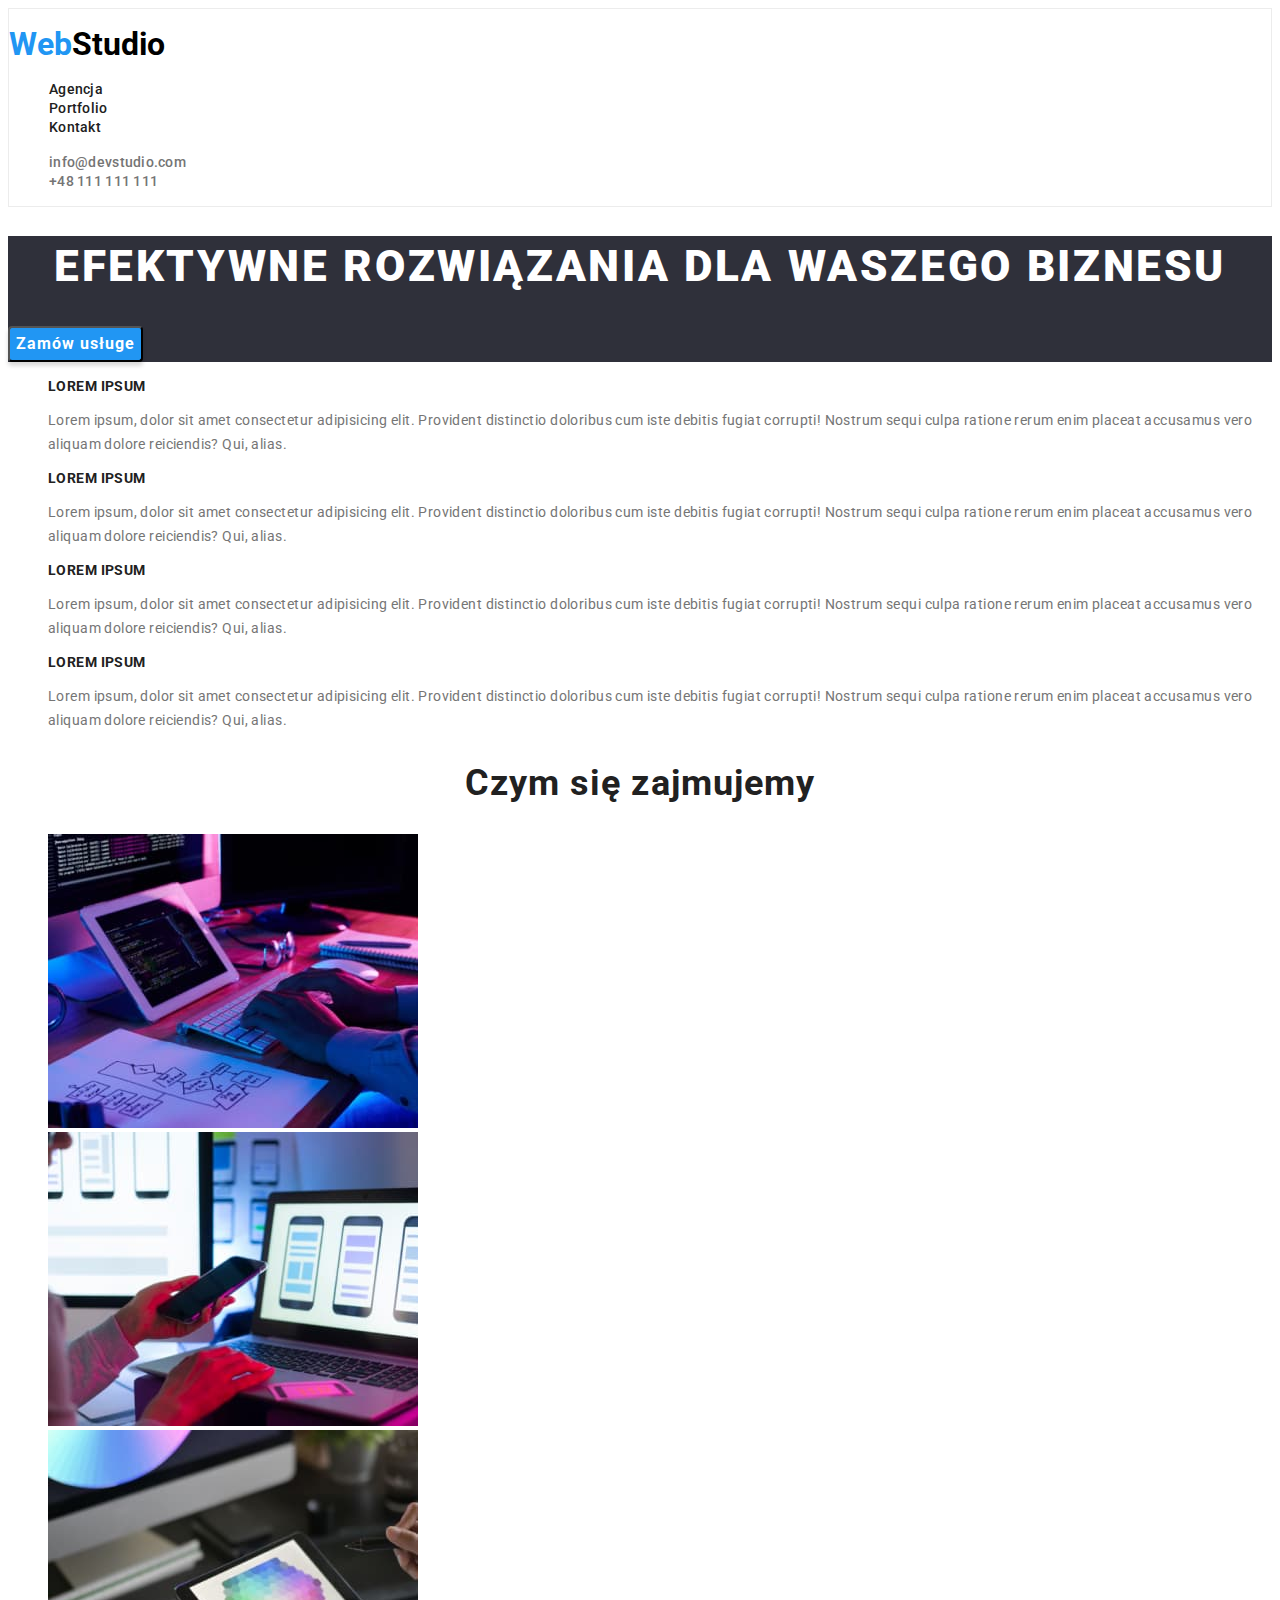
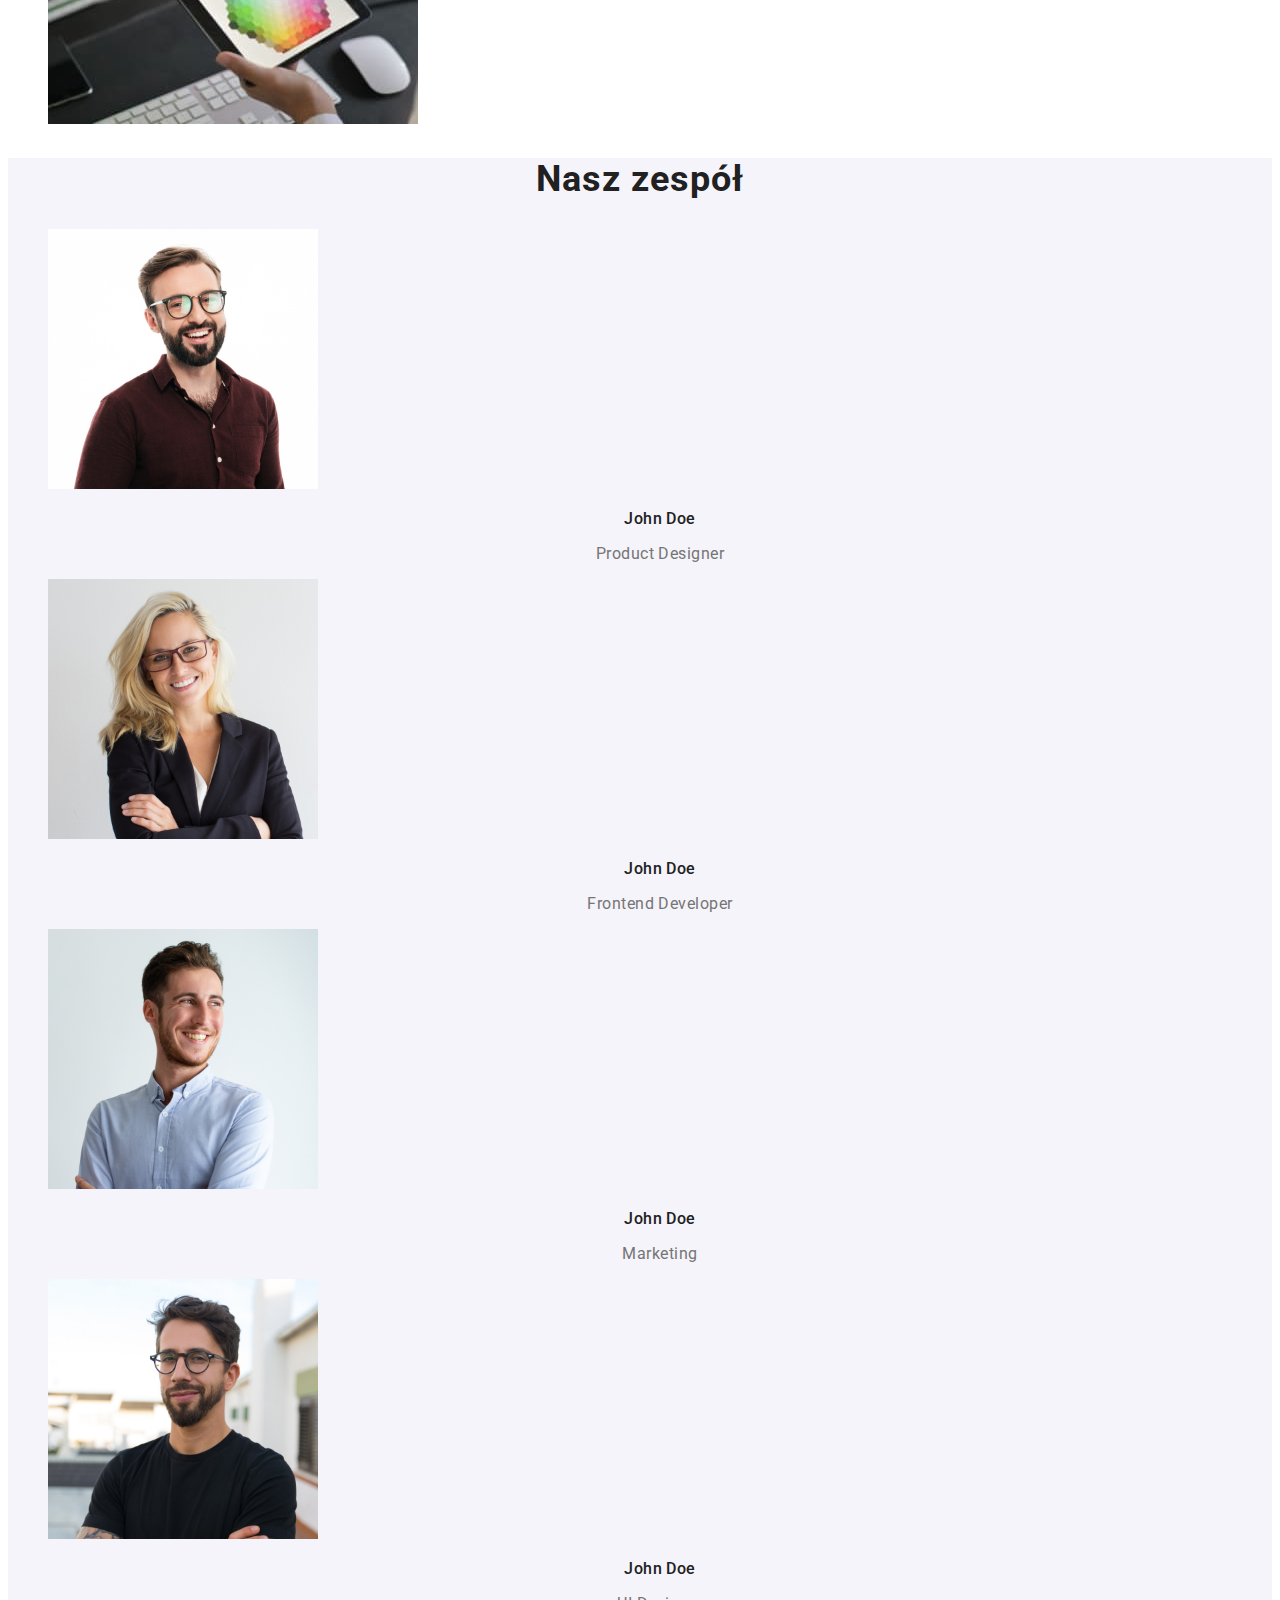
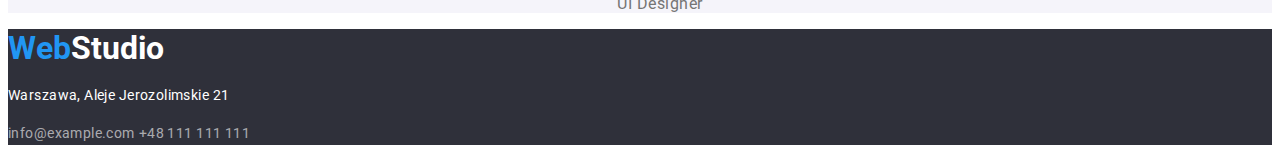
<file: index.html>
<!DOCTYPE html>
<html lang="pl">
  <head>
    <meta charset="UTF-8" />
    <meta http-equiv="X-UA-Compatible" content="IE=edge" />
    <meta name="viewport" content="width=device-width, initial-scale=1.0" />
    <title>hm2 main page</title>
    <link rel="stylesheet" href="Css/index.css" />
    <link rel="preconnect" href="https://fonts.googleapis.com">
    <link rel="preconnect" href="https://fonts.gstatic.com" crossorigin>
    <link href="https://fonts.googleapis.com/css2?family=Raleway:wght@700&family=Roboto:wght@400;500;700;900&display=swap" rel="stylesheet">
  </head>
  <body>
    <!---top line bg-->
    <header>
      <a href="index.html" style="text-decoration:none"><p><b><span style="font-size:xx-large; color: #2196F3;"> Web</span><span style="font-size:xx-large; color:black">Studio</span></b></p></a>
      <nav>
        <ul>  
          <li>
            <a class="nav-agencja" href="index.html" style="text-decoration: none">Agencja</a>
          </li>
          <li>
            <a class="nav-portfolio" href="portfolio.html" style="text-decoration: none">Portfolio</a>
          </li>
          <li><a class="nav-kontakt" href="Kontakt" style="text-decoration: none">Kontakt</a></li>
        </ul>
      </nav>
      <ul>
        <li>
          <a class="mailto-main" href="mailto:info@devstudio.com" style="text-decoration: none">info@devstudio.com</a>
        </li>
        <li>
          <a class="tel-main" href="tel:+48111111111" style="text-decoration: none">+48 111 111 111</a>
        </li>
      </ul>
    </header>
    <main>
      <section class="efect">
        <h1 class="h1">EFEKTYWNE ROZWIĄZANIA DLA WASZEGO BIZNESU</h1>
        <button type="button" class="service">Zamów usługe</button>
      </section>
      <!---Opis usług-->
      <section>
        <div>
        <ul>
          <li>
            <p class="post-first-main">Lorem ipsum</p>
            <p class="post-first">
              Lorem ipsum, dolor sit amet consectetur adipisicing elit.
              Provident distinctio doloribus cum iste debitis fugiat corrupti!
              Nostrum sequi culpa ratione rerum enim placeat accusamus vero
              aliquam dolore reiciendis? Qui, alias.
            </p>
          </li>
          <li>
            <p class="post-two-main">Lorem ipsum</p>
            <p class="post-two">
              Lorem ipsum, dolor sit amet consectetur adipisicing elit.
              Provident distinctio doloribus cum iste debitis fugiat corrupti!
              Nostrum sequi culpa ratione rerum enim placeat accusamus vero
              aliquam dolore reiciendis? Qui, alias.
            </p>
          </li>
          <li>
            <p class="post-three-main">Lorem ipsum</p>
            <p class="post-three">
              Lorem ipsum, dolor sit amet consectetur adipisicing elit.
              Provident distinctio doloribus cum iste debitis fugiat corrupti!
              Nostrum sequi culpa ratione rerum enim placeat accusamus vero
              aliquam dolore reiciendis? Qui, alias.
            </p>
          </li>
          <li>
              <p class="post-for-main">Lorem ipsum</p>
            <p class="post-for">
              Lorem ipsum, dolor sit amet consectetur adipisicing elit.
              Provident distinctio doloribus cum iste debitis fugiat corrupti!
              Nostrum sequi culpa ratione rerum enim placeat accusamus vero
              aliquam dolore reiciendis? Qui, alias.
            </p>
          </li>
        </ul>
        </div>
      </section>
      <!---Czym się zajmujemy-->
      <section class="what-we-do-main">
        <h2 class="what-we-do">Czym się zajmujemy</h2>
        <ul>
          <li>
            <img class="programming-img"
              src="Images/Czym-sie-zajmujemy/Programowanie.jpg"
              alt="Programowanie"
              width="370"
              height="294">
          </li>
          <li>
            <img class="comunity-img"
              src="Images/Czym-sie-zajmujemy/Komunikacja.jpg"
              alt="Komunikacja"
              width="370"
              height="294">
          </li>
          <li>
            <img class="color-img"
              src="Images/Czym-sie-zajmujemy/Kolor.jpg"
              alt="Kolor"
              width="370"
              height="294">
          </li>
        </ul>
      </section>
      <!---Nasz Zespół-->
      <section class="background-team">
        <h2 class="team">Nasz zespół</h2>
        <ul>
          <li>
            <img class="JohnDoe-first"
              src="Images/Nasz-zespol/JohnDoe.jpg"
              alt="JohnDoe"
              width="270"
              height="260">
            <p class="JohnDoe-first-main">John Doe</p>
            <p class="Product-Designer">Product Designer</p>
          </li>
          <li>
            <img class="JohnDoe-two"
              src="Images/Nasz-zespol/JohnDoe2.jpg"
              alt="JohnDoe2"
              width="270"
              height="260">
            <p class="JohnDoe-two-main">John Doe</p>
            <p class="Frontend-Developer">Frontend Developer</p>
          </li>
          <li>
            <img class="JohnDoe-three"
              src="Images/Nasz-zespol/JohnDoe3.jpg"
              alt="JohnDoe3"
              width="270"
              height="260">
            <p class="JohnDoe-three-main">John Doe</p>
            <p class="Marketing">Marketing</p>
          </li>
          <li>
            <img class="JohnDoe-for"
              src="Images/Nasz-zespol/JohnDoe4.jpg"
              alt="JohnDoe4"
              width="270"
              height="260">
            <p class="JohnDoe-for-main">John Doe</p>
            <p class="UI-Designer">UI Designer</p>
          </li>
        </ul>
      </section>
    </main>
    <!---Kontakt -->
    <footer>
      <a href="index.html" style="text-decoration:none"><p><b><span style="font-size:xx-large; color: #2196F3;"> Web</span><span  style="font-size:xx-large; color:rgb(255, 255, 255)">Studio</span></b></p></a>
      <address>
        <p class="address-footer">Warszawa, Aleje Jerozolimskie 21</p>
        <a class="mailto-footer" href="mailto:info@example.com" style="text-decoration: none">info@example.com</a>
        <a class="tel-footer" href="tel:+48111111111" style="text-decoration: none">+48 111 111 111</a>
      </address>
    </footer>
  </body>
</html>
</file>
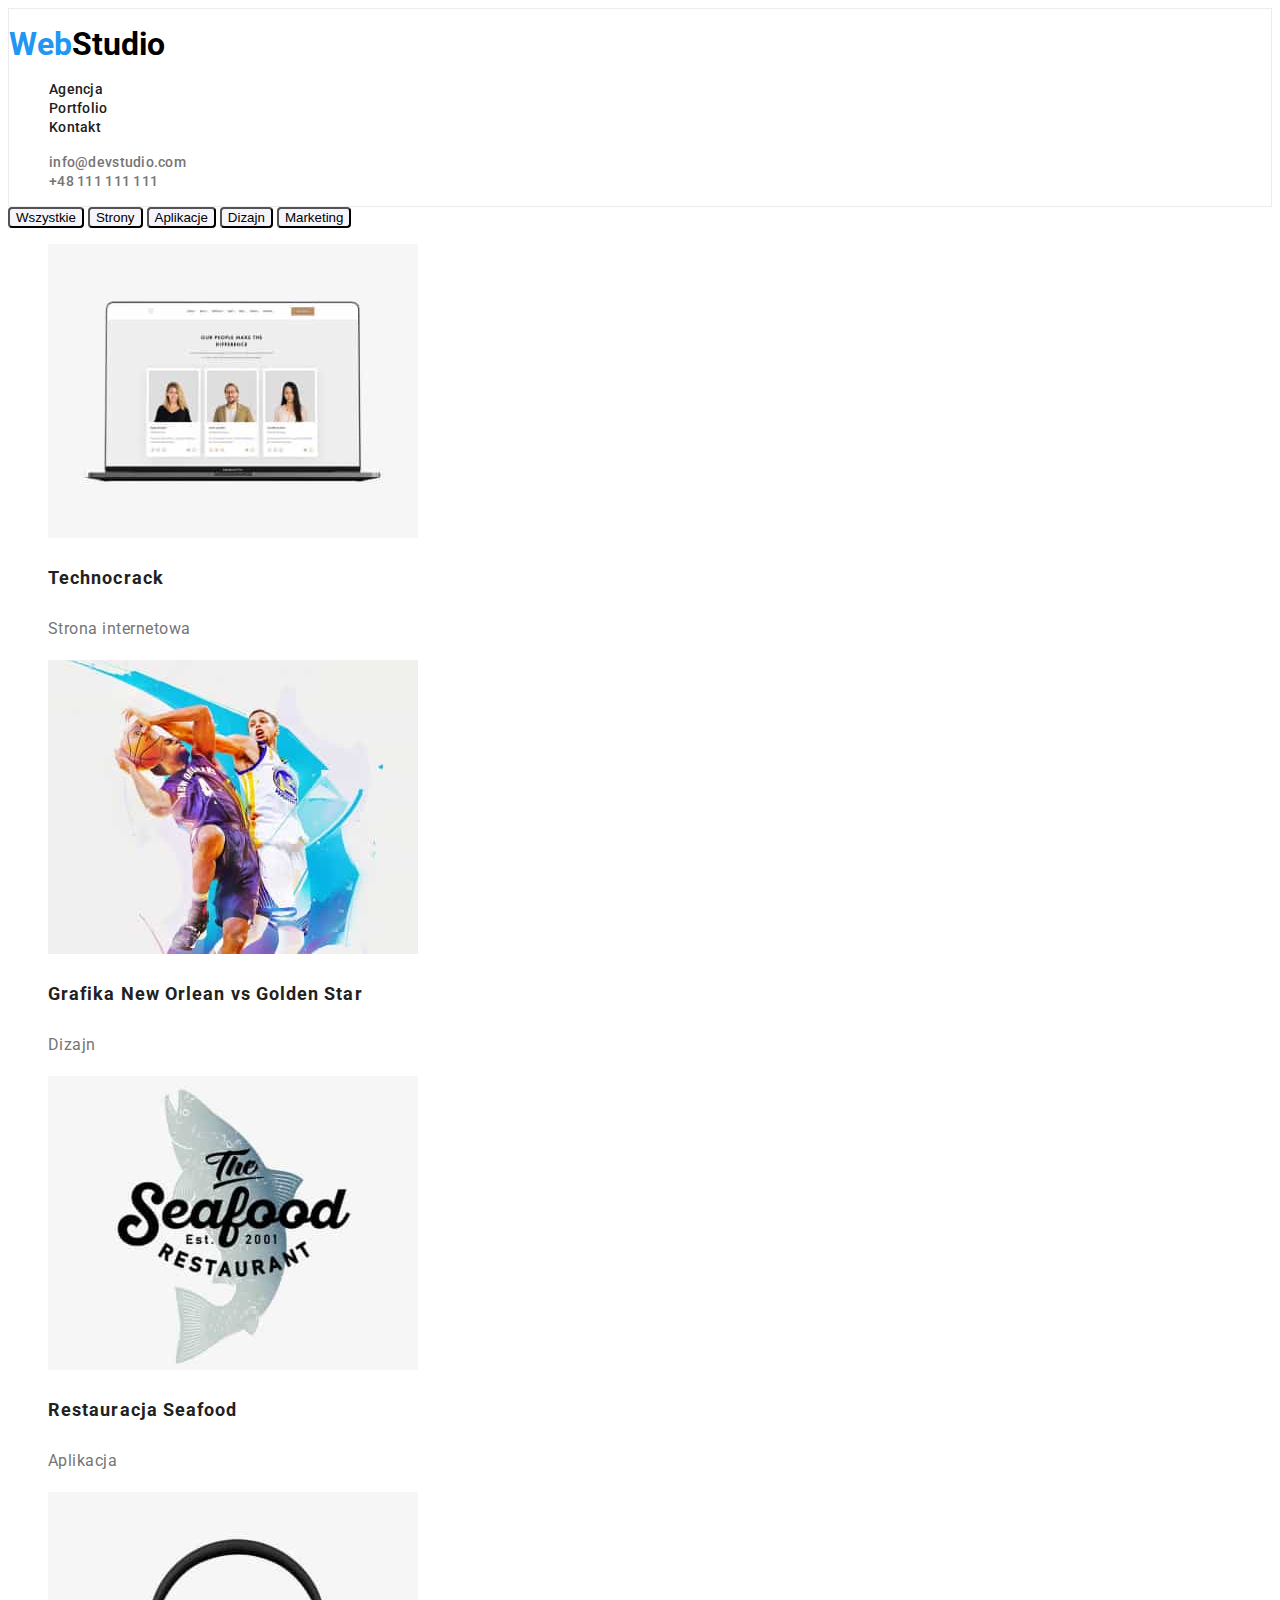
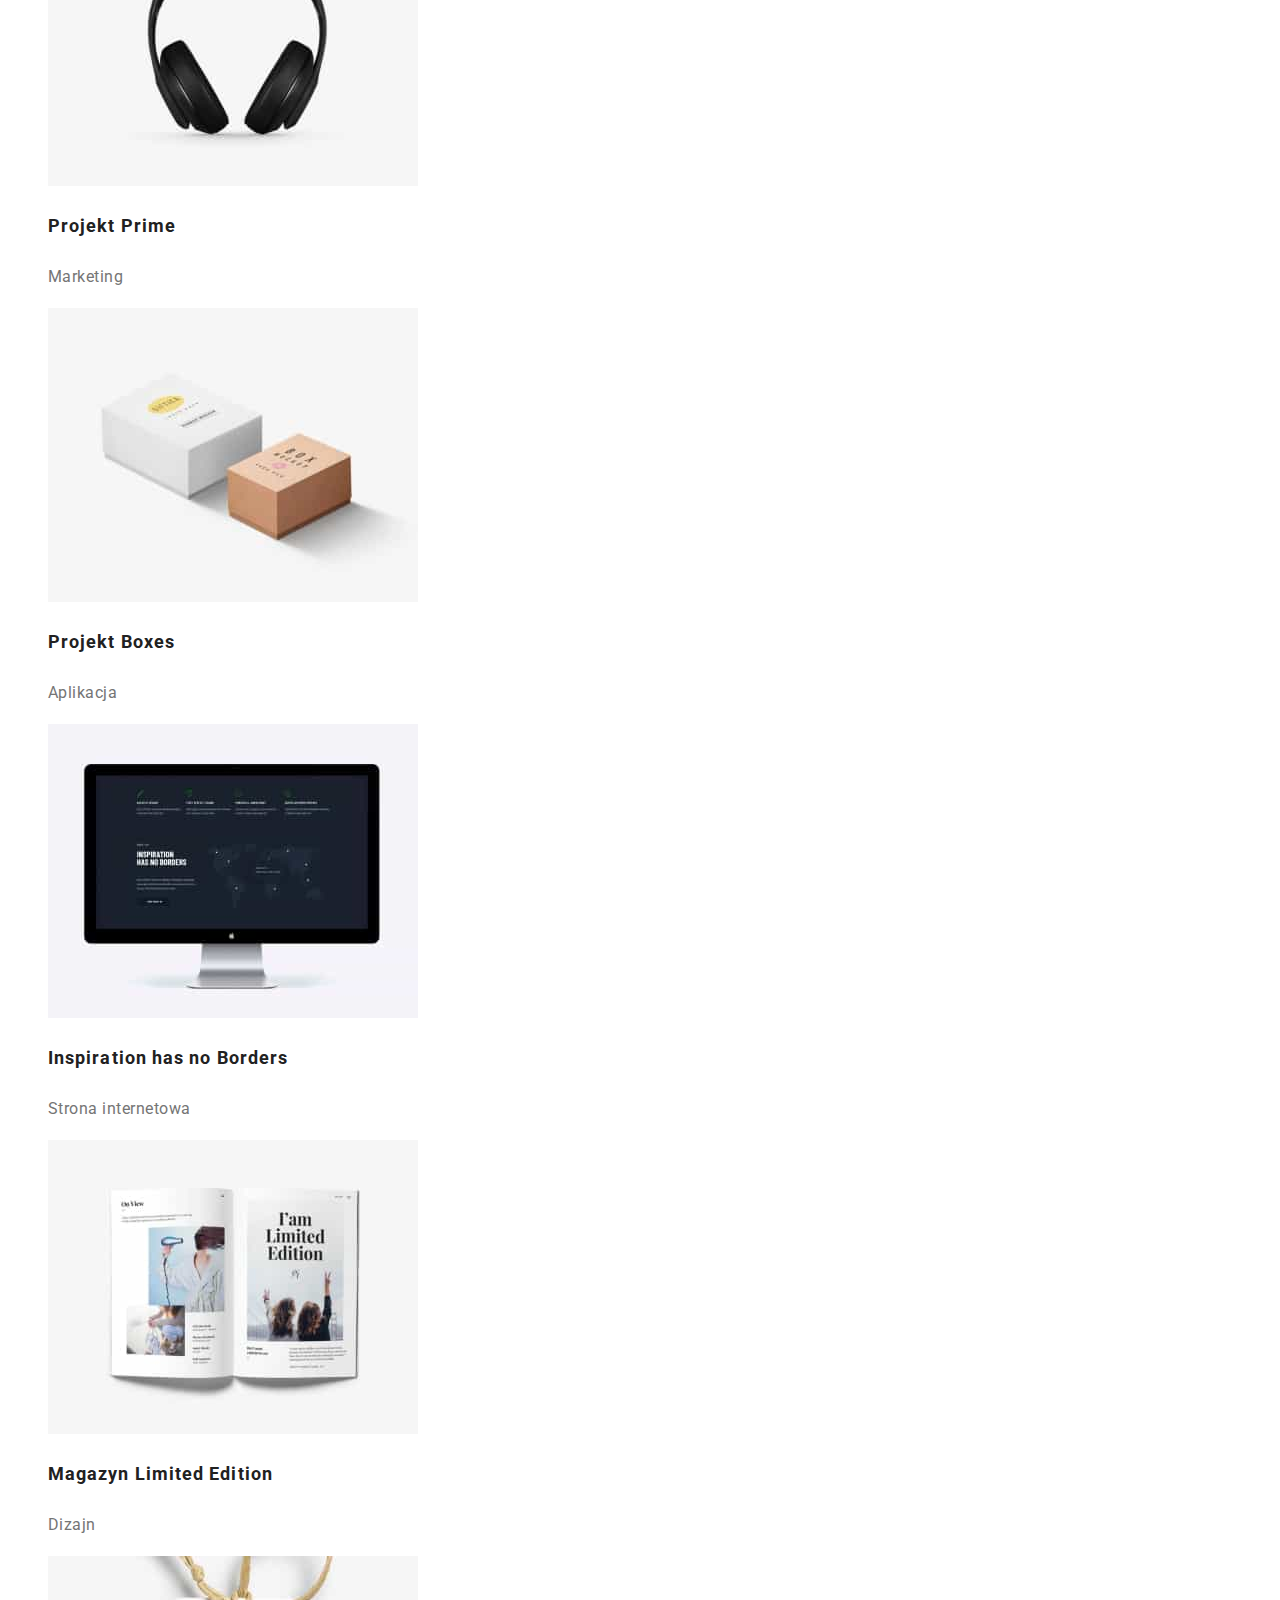
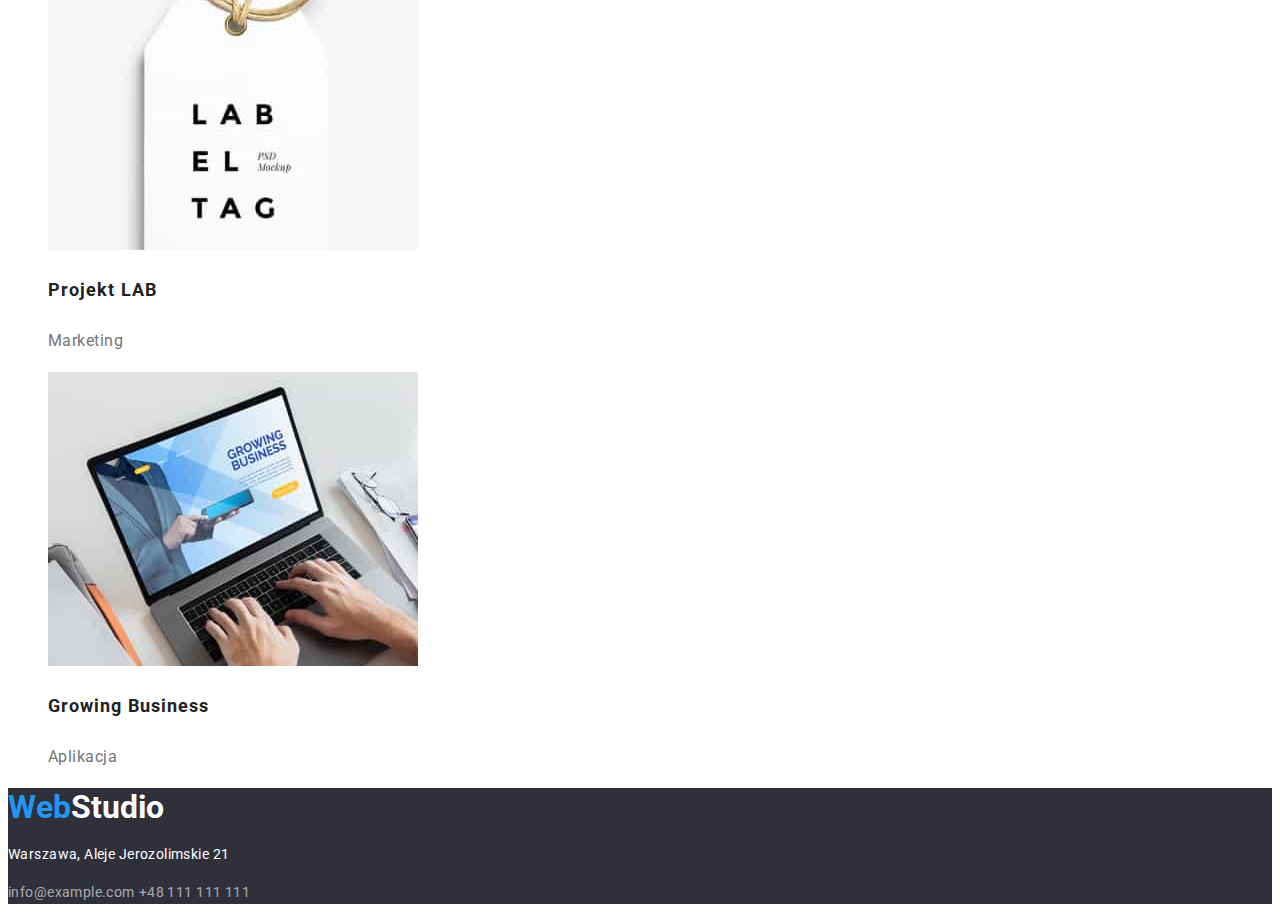
<file: portfolio.html>
<!DOCTYPE html>
<html lang="pl">
  <head>
    <meta charset="UTF-8">
    <meta http-equiv="X-UA-Compatible" content="IE=edge">
    <meta name="viewport" content="width=device-width, initial-scale=1.0">
    <title>hm2 main page</title>
    <link rel="stylesheet" href="Css/index.css" />
    <link rel="preconnect" href="https://fonts.googleapis.com">
    <link rel="preconnect" href="https://fonts.gstatic.com" crossorigin>
    <link href="https://fonts.googleapis.com/css2?family=Raleway:wght@700&family=Roboto:wght@400;500;700;900&display=swap" rel="stylesheet">
  </head>
  <body>
    <!---top line bg-->
    <header>
      <a href="index.html" style="text-decoration:none"><p><b><span style="font-size:xx-large; color: #2196F3;"> Web</span><span style="font-size:xx-large; color:black">Studio</span></b></p></a>
      <nav>
        <ul>  
          <li>
            <a class="nav-agencja" href="index.html" style="text-decoration: none">Agencja</a>
          </li>
          <li>
            <a class="nav-portfolio" href="portfolio.html" style="text-decoration: none">Portfolio</a>
          </li>
          <li><a class="nav-kontakt" href="Kontakt" style="text-decoration: none">Kontakt</a></li>
        </ul>
      </nav>
      <ul>
        <li>
          <a class="mailto-main" href="mailto:info@devstudio.com" style="text-decoration: none">info@devstudio.com</a>
        </li>
        <li>
          <a class="tel-main" href="tel:+48111111111" style="text-decoration: none">+48 111 111 111</a>
        </li>
      </ul>
    </header> 
     <section>
      <button class="btn-all">Wszystkie</button>
      <button class="btn-strony">Strony</button>
      <button class="btn-aplikacje">Aplikacje</button>
      <button class="btn-dizajn">Dizajn</button>
      <button class="btn-marketing">Marketing</button>
    </section>
      </li>
    </ul>
    <ul>
      <li>
        <img class="Technocrack-img"
          src="Images/Strony/Technocrack.jpg"
          alt="Technocrack"
          width="370"
          height="294">
        <p class="Technocrack-main">Technocrack</p>
        <p class="Technocrack-tekst">Strona internetowa</p>
      </li>
      <li>
        <img class="Grafika-New-Orlean-vs-Golden-Star-img"
          src="Images/Dizajn/Grafika-New-Orlean-vs-Golden-Star.jpg"
          alt="Grafika-New-Orlean-vs-Golden-Star"
          width="370"
          height="294">
        <p class="Grafika-New-Orlean-vs-Golden-Star-main">Grafika New Orlean vs Golden Star</p>
        <p class="Grafika-New-Orlean-vs-Golden-Star-tekst">Dizajn</p>
      </li>
      <li>
        <img class="Restauracja-Seafood-img"
          src="Images/Aplikacja/Restauracja-Seafood.jpg"
          alt="Restauracja-Seafood"
          width="370"
          height="294">
        <p class="Restauracja-Seafood-main">Restauracja Seafood</p>
        <p class="Restauracja-Seafood-tekst">Aplikacja</p>
      </li>
      <li>
        <img class="Projekt-Prime-img"
          src="Images/Marketing/Projekt-Prime.jpg"
          alt="Projekt-Prime"
          width="370"
          height="294">
        <p class="Projekt-Prime-main">Projekt Prime</p>
        <p class="Projekt-Prime-tekst">Marketing</p>
      </li>
      <li>
        <img class="Projekt-Boxes-img"
          src="Images/Aplikacja/Projekt-Boxes.jpg"
          alt="Projekt-Boxes"
          width="370"
          height="294">
        <p class="Projekt-Boxes-main">Projekt Boxes</p>
        <p class="Projekt-Boxes-tekst">Aplikacja</p>
      </li>
      <li>
        <img class="Inspiration-has-no-Borders-img"
          src="Images/Strony/Inspiration-has-no-Borders.jpg"
          alt="Inspiration-has-no-Borders"
          width="370"
          height="294">
        <p class="Inspiration-has-no-Borders-main">Inspiration has no Borders</p>
        <p class="Inspiration-has-no-Borders-tekst">Strona internetowa</p>
      </li>
      <li>
        <img class="Magazyn-Limited-Edition-img"
          src="Images/Dizajn/Magazyn-Limited-Edition.jpg"
          alt="Magazyn-Limited-Edition"
          width="370"
          height="294">
        <p class="Magazyn-Limited-Edition-main">Magazyn Limited Edition</p>
        <p class="Magazyn-Limited-Edition-tekst">Dizajn</p>
      </li>
      <li>
        <img class="Projekt-LAB-img"
          src="Images/Marketing/Projekt-LAB.jpg"
          alt="Projekt-LAB"
          width="370"
          height="294">
        <p class="Projekt-LAB-main">Projekt LAB</p>
        <p class="Projekt-LAB-tekst">Marketing</p>
      </li>
      <li>
        <img class="Growing-Business-img"
          src="Images/Aplikacja/Growing-Business.jpg"
          alt="Growing-Business"
          width="370"
          height="294">
        <p class="Growing-Business-main">Growing Business</p>
        <p class="Growing-Business-tekst">Aplikacja</p>
      </li>
    </ul>
    <!---Kontakt -->
    <footer>
      <a href="index.html" style="text-decoration:none"><p><b><span style="font-size:xx-large; color: #2196F3;"> Web</span><span style="font-size:xx-large; color:rgb(255, 255, 255)">Studio</span></b></p></a>
      <address>
        <p class="address-footer">Warszawa, Aleje Jerozolimskie 21</p>
        <a class="mailto-footer" href="mailto:info@example.com" style="text-decoration: none">info@example.com</a>
        <a class="tel-footer" href="tel:+48111111111" style="text-decoration: none">+48 111 111 111</a>
      </address>
    </footer>
  </body>
</html>
</file>
<file: Css/index.css>
style
:root{
    --background-color: #F5F4FA;

}
 

body {
font-family: "Roboto" , sans-serif;

}
a:hover {
    color: #2196F3;
}
button:hover {
    color: #FFFFFF;
}
ul {

    list-style-type: none;
    
    }
header {border: 1px solid #ECECEC;}
.nav-Webstudio{
    /* WebStudio */

    left: 215px;
    top: 24px;
    
    font-family: 'Raleway';
    font-style: normal;
    font-weight: 700;
    font-size: 26px;
    line-height: 31px;
    /* identical to box height */
    
    letter-spacing: 0.03em;
    
    color: #2196F3;}
.mailto-main{
    /* info@devstudio.com */

    left: 1078px;
    top: 32px;
    
    font-family: 'Roboto';
    font-style: normal;
    font-weight: 500;
    font-size: 14px;
    line-height: 16px;
    letter-spacing: 0.02em;
    
    color: #757575;}
.tel-main{
    /* +48 111 111 111 */

    left: 1263px;
    top: 32px;
    
    font-family: 'Roboto';
    font-style: normal;
    font-weight: 500;
    font-size: 14px;
    line-height: 16px;
    letter-spacing: 0.02em;
    
    color: #757575;
    }    
.efect{
    /* Bg */

    left: 0px;
    top: 80px;
    
    background: #2F303A;}
.h1 {
    /* EFEKTYWNE ROZWIĄZANIA DLA WASZEGO BIZNESU */

    left: 452px;
    top: 280px;
    
    font-family: 'Roboto';
    font-style: normal;
    font-weight: 900;
    font-size: 44px;
    line-height: 60px;
    /* or 136% */
    
    text-align: center;
    letter-spacing: 0.06em;
    text-transform: uppercase;
    
    color: #FFFFFF;}
 
.nav-agencja{

left: 453px;
top: 32px;

font-family: 'Roboto';
font-style: normal;
font-weight: 500;
font-size: 14px;
line-height: 16px;
letter-spacing: 0.02em;

color: #212121;}
.nav-kontakt{   
    /* Kontakt */
left: 656px;
top: 32px;

font-family: 'Roboto';
font-style: normal;
font-weight: 500;
font-size: 14px;
line-height: 16px;
letter-spacing: 0.02em;

color: #212121;}
.nav-portfolio{
/* Portfolio */

left: 552px;
top: 32px;


font-family: 'Roboto';
font-style: normal;
font-weight: 500;
font-size: 14px;
line-height: 16px;
letter-spacing: 0.02em;

color: #212121;
}

.service{
    left: 700px;
    top: 430px;
    
    background: #2196F3;
    box-shadow: 0px 4px 4px rgba(0, 0, 0, 0.15);
    border-radius: 4px;
left: 742px;
top: 440px;

font-family: 'Roboto';
font-style: normal;
font-weight: 700;
font-size: 16px;
line-height: 30px;
/* identical to box height, or 188% */

display: flex;
align-items: center;
text-align: center;
letter-spacing: 0.06em;

color: #FFFFFF;
    /* Zamów usługe */

left: 742px;
top: 440px;

font-family: 'Roboto';
font-style: normal;
font-weight: 700;
font-size: 16px;
line-height: 30px;
/* identical to box height, or 188% */

display: flex;
align-items: center;
text-align: center;
letter-spacing: 0.06em;}
.background-team{
    /* Section bg */

left: 0px;
top: 1449px;

background: #F5F4FA;
}
.post-first-main{
    /* LOREM IPSUM */

    left: 215px;
    top: 774px;
    
    font-family: 'Roboto';
    font-style: normal;
    font-weight: 700;
    font-size: 14px;
    line-height: 16px;
    letter-spacing: 0.03em;
    text-transform: uppercase;
    
    color: #212121;
    
    }
.post-first{
     /* Lorem ipsum dolor sit amet, consectetur adipiscing elit. Nam vel arcu sem. Sed non sodales dui. Interdum et malesuada */
    left: 215px;
    top: 800px;
    
    font-family: 'Roboto';
    font-style: normal;
    font-weight: 400;
    font-size: 14px;
    line-height: 24px;
    /* or 171% */
    
    letter-spacing: 0.03em;
    
    color: #757575;}
.post-two-main{
    /* LOREM IPSUM */

    left: 515px;
    top: 774px;
    
    font-family: 'Roboto';
    font-style: normal;
    font-weight: 700;
    font-size: 14px;
    line-height: 16px;
    letter-spacing: 0.03em;
    text-transform: uppercase;
    
    color: #212121;}
.post-two{
    /* Lorem ipsum dolor sit amet, consectetur adipiscing elit. Nam vel arcu sem. Sed non sodales dui. Interdum et malesuada */

    left: 515px;
    top: 800px;

    font-family: 'Roboto';
    font-style: normal;
    font-weight: 400;
    font-size: 14px;
    line-height: 24px;
   /* or 171% */

   letter-spacing: 0.03em;

   color: #757575;}
.post-three-main{
    /* LOREM IPSUM */

    left: 815px;
    top: 774px;
    
    font-family: 'Roboto';
    font-style: normal;
    font-weight: 700;
    font-size: 14px;
    line-height: 16px;
    letter-spacing: 0.03em;
    text-transform: uppercase;
    
    color: #212121;
    }
.post-three{
    /* Lorem ipsum dolor sit amet, consectetur adipiscing elit. Nam vel arcu sem. Sed non sodales dui. Interdum et malesuada */

    left: 815px;
    top: 800px;
    
    font-family: 'Roboto';
    font-style: normal;
    font-weight: 400;
    font-size: 14px;
    line-height: 24px;
    /* or 171% */
    
    letter-spacing: 0.03em;
    
    color: #757575;}
.post-for-main{
    /* LOREM IPSUM */

    left: 1115px;
    top: 774px;
    
    font-family: 'Roboto';
    font-style: normal;
    font-weight: 700;
    font-size: 14px;
    line-height: 16px;
    letter-spacing: 0.03em;
    text-transform: uppercase;
    
    color: #212121;
    }
.post-for{
    /* Lorem ipsum dolor sit amet, consectetur adipiscing elit. Nam vel arcu sem. Sed non sodales dui. Interdum et malesuada */

    left: 1115px;
    top: 800px;
    
    font-family: 'Roboto';
    font-style: normal;
    font-weight: 400;
    font-size: 14px;
    line-height: 24px;
    /* or 171% */
    
    letter-spacing: 0.03em;
    
    color: #757575;} 
.what-we-do{
    /* Czym się zajmujemy */

left: 624px;
top: 969px;

font-family: 'Roboto';
font-style: normal;
font-weight: 700;
font-size: 36px;
line-height: 42px;
text-align: center;
letter-spacing: 0.03em;

color: #212121;

}
.programming-img{
    /* img */

    left: 215px;
    top: 1061px;}
.comunity-img{
    /* img */

    left: 615px;
    top: 1061px;}
.color-img{
    /* img */

    left: 1015px;
    top: 1061px;
    }
.team{
    /* Nasz zespół */

     left: 695px;
     top: 1543px;

     font-family: 'Roboto';
     font-style: normal;
     font-weight: 700;
     font-size: 36px;
     line-height: 42px;
     text-align: center;
     letter-spacing: 0.03em;

     color: #212121;}
.JohnDoe-first{
    /* img */

    left: 215px;
    top: 1635px;
    
    border-radius: 0px;}
.JohnDoe-first-main{
    /* John Doe */

    left: 314px;
    top: 1925px;
    
    font-family: 'Roboto';
    font-style: normal;
    font-weight: 500;
    font-size: 16px;
    line-height: 19px;
    /* identical to box height */
    
    text-align: center;
    letter-spacing: 0.03em;
    
    color: #212121;
    }
.Product-Designer{
    /* Product Designer */

left: 285px;
top: 1954px;

font-family: 'Roboto';
font-style: normal;
font-weight: 400;
font-size: 16px;
line-height: 19px;
/* identical to box height */

text-align: center;
letter-spacing: 0.03em;

color: #757575;
}
.JohnDoe-two{
    /* img */

    left: 515px;
    top: 1635px;
    
    border-radius: 0px;}
.JohnDoe-two-main{/* John Doe */

    left: 614px;
    top: 1925px;
    
    font-family: 'Roboto';
    font-style: normal;
    font-weight: 500;
    font-size: 16px;
    line-height: 19px;
    /* identical to box height */
    
    text-align: center;
    letter-spacing: 0.03em;
    
    color: #212121;
    }
.Frontend-Developer{
    /* Frontend Developer */

    left: 577px;
    top: 1954px;
    
    font-family: 'Roboto';
    font-style: normal;
    font-weight: 400;
    font-size: 16px;
    line-height: 19px;
    /* identical to box height */
    
    text-align: center;
    letter-spacing: 0.03em;
    
    color: #757575;
    }
.JohnDoe-three{
    /* img */

    left: 815px;
    top: 1635px;
    
    border-radius: 0px;}
.JohnDoe-three-main{/* John Doe */

    left: 914px;
    top: 1925px;
    
    font-family: 'Roboto';
    font-style: normal;
    font-weight: 500;
    font-size: 16px;
    line-height: 19px;
    /* identical to box height */
    
    text-align: center;
    letter-spacing: 0.03em;
    
    color: #212121;
    }
.Marketing{
    /* Marketing */

    left: 912px;
    top: 1954px;
    
    font-family: 'Roboto';
    font-style: normal;
    font-weight: 400;
    font-size: 16px;
    line-height: 19px;
    /* identical to box height */
    
    text-align: center;
    letter-spacing: 0.03em;
    
    color: #757575;}
.JohnDoe-for{
    /* img */

    left: 1115px;
    top: 1635px;
    
    border-radius: 0px;}
.JohnDoe-for-main{
    /* John Doe */

left: 1214px;
top: 1925px;

font-family: 'Roboto';
font-style: normal;
font-weight: 500;
font-size: 16px;
line-height: 19px;
/* identical to box height */

text-align: center;
letter-spacing: 0.03em;

color: #212121;
}
.UI-Designer{
    /* UI Designer */

    left: 1207px;
    top: 1954px;
    
    font-family: 'Roboto';
    font-style: normal;
    font-weight: 400;
    font-size: 16px;
    line-height: 19px;
    /* identical to box height */
    
    text-align: center;
    letter-spacing: 0.03em;
    
    color: #757575;}

footer{
        left: 0px;
        top: 2097px;
        
        background: #2F303A;}
.address-footer{/* m. Warszawa, Aleje Jerozolimskie 21 */
    
    font-family: 'Roboto';
    font-style: normal;
    font-weight: 400;
    font-size: 14px;
    line-height: 24px;
    /* or 171% */
    
    letter-spacing: 0.03em;
    
    color: #FFFFFF;
    }
.mailto-footer{/* info@example.com */
    
    font-family: 'Roboto';
    font-style: normal;
    font-weight: 400;
    font-size: 14px;
    line-height: 24px;
    /* or 171% */
    
    letter-spacing: 0.03em;
    
    color: rgba(255, 255, 255, 0.6);
    }
.tel-footer{/* +48 111 111 111 */

    left: 215px;
    top: 2268px;
    
    font-family: 'Roboto';
    font-style: normal;
    font-weight: 400;
    font-size: 14px;
    line-height: 24px;
    /* or 171% */
    
    letter-spacing: 0.03em;
    
    color: rgba(255, 255, 255, 0.6);}
.btn-all {
    /* Rectangle 10 */

    left: 510px;
    top: 174px;
   
    background: #F5F4FA;
    border-radius: 4px;}  
.btn-all:focus {background-color: #2196F3;
    }
.btn-all:hover {
        cursor: pointer;
        background-color: #2196F3
    }
.btn-strony{
    /* Rectangle 10 */

    left: 639px;
    top: 174px;
    
    background: #F5F4FA;
    border-radius: 4px;}
.btn-strony:focus {background-color: #2196F3;
    }
.btn-strony:hover {
        cursor: pointer;
        background-color: #2196F3
    }
.btn-aplikacje{
        /* Rectangle 10 */

    left: 740px;
    top: 174px;
    
    background: #F5F4FA;
    border-radius: 4px;
    }
.btn-aplikacje:focus {background-color: #2196F3;
    }
.btn-aplikacje:hover {
        cursor: pointer;
        background-color: #2196F3
    }
.btn-dizajn {
    /* Rectangle 10 */

    left: 862px;
    top: 174px;
    
    background: #F5F4FA;
    border-radius: 4px;}

.btn-dizajn:focus {background-color: #2196F3;
    }
.btn-dizajn:hover {
        cursor: pointer;
    
        background-color: #2196F3
    }
.btn-marketing {
    /* Rectangle 10 */

left: 961px;
top: 174px;

background: #F5F4FA;
border-radius: 4px;
}
.btn-marketing:focus {background-color: #2196F3;
    }
.btn-marketing:hover {
        cursor: pointer;
    
        background-color: #2196F3
    }    
.Technocrack-img {
    /* img */

    left: 215px;
    top: 262px;
    }
.Technocrack-main {
    /* Technocrack */

left: 239px;
top: 576px;

font-family: 'Roboto';
font-style: normal;
font-weight: 700;
font-size: 18px;
line-height: 36px;
/* identical to box height, or 200% */

letter-spacing: 0.06em;

color: #212121;

}
.Technocrack-tekst {
    /* Strona internetowa */

left: 239px;
top: 616px;

font-family: 'Roboto';
font-style: normal;
font-weight: 400;
font-size: 16px;
line-height: 30px;
/* identical to box height, or 188% */

letter-spacing: 0.03em;

color: #757575;

}
.Grafika-New-Orlean-vs-Golden-Star-img {
    /* img */

left: 615px;
top: 262px;
}
.Grafika-New-Orlean-vs-Golden-Star-main {
    /* Grafika New Orlean vs Golden Star */

left: 639px;
top: 576px;

font-family: 'Roboto';
font-style: normal;
font-weight: 700;
font-size: 18px;
line-height: 36px;
/* identical to box height, or 200% */

letter-spacing: 0.06em;

color: #212121;

}
.Grafika-New-Orlean-vs-Golden-Star-tekst{
    /* Dizajn */

left: 639px;
top: 616px;

font-family: 'Roboto';
font-style: normal;
font-weight: 400;
font-size: 16px;
line-height: 30px;
/* identical to box height, or 188% */

letter-spacing: 0.03em;

color: #757575;

}
.Restauracja-Seafood-img {
    /* img */

left: 1015px;
top: 262px;
}
.Restauracja-Seafood-main {
    /* Restauracja Seafood */

left: 1039px;
top: 576px;

font-family: 'Roboto';
font-style: normal;
font-weight: 700;
font-size: 18px;
line-height: 36px;
/* identical to box height, or 200% */

letter-spacing: 0.06em;

color: #212121;

}
.Restauracja-Seafood-tekst{
    /* Aplikacja */

left: 1039px;
top: 616px;

font-family: 'Roboto';
font-style: normal;
font-weight: 400;
font-size: 16px;
line-height: 30px;
/* identical to box height, or 188% */

letter-spacing: 0.03em;

color: #757575;

}
.Projekt-Prime-img {
    /* img */

    left: 215px;
    top: 696px;
    }
.Projekt-Prime-main{
    /* Projekt Prime */

left: 239px;
top: 1010px;

font-family: 'Roboto';
font-style: normal;
font-weight: 700;
font-size: 18px;
line-height: 36px;
/* identical to box height, or 200% */

letter-spacing: 0.06em;

color: #212121;

}
.Projekt-Prime-tekst{
    /* Marketing */

left: 239px;
top: 1050px;

font-family: 'Roboto';
font-style: normal;
font-weight: 400;
font-size: 16px;
line-height: 30px;
/* identical to box height, or 188% */

letter-spacing: 0.03em;

color: #757575;
}
.Projekt-Boxes-img{
    /* img */

    left: 615px;
    top: 696px;
    }
.Projekt-Boxes-main {
    /* Projekt Boxes */

left: 639px;
top: 1010px;

font-family: 'Roboto';
font-style: normal;
font-weight: 700;
font-size: 18px;
line-height: 36px;
/* identical to box height, or 200% */

letter-spacing: 0.06em;

color: #212121;

}
.Projekt-Boxes-tekst{
    /* Aplikacja */

    left: 639px;
    top: 1050px;
    
    font-family: 'Roboto';
    font-style: normal;
    font-weight: 400;
    font-size: 16px;
    line-height: 30px;
    /* identical to box height, or 188% */
    
    letter-spacing: 0.03em;
    
    color: #757575;
    }
.Inspiration-has-no-Borders-img{
    /* img */

left: 1015px;
top: 696px;

}
.Inspiration-has-no-Borders-main {
    /* Inspiration has no Borders */

left: 1039px;
top: 1010px;

font-family: 'Roboto';
font-style: normal;
font-weight: 700;
font-size: 18px;
line-height: 36px;
/* identical to box height, or 200% */

letter-spacing: 0.06em;

color: #212121;

}
.Inspiration-has-no-Borders-tekst{
    /* Strona internetowa */

left: 1039px;
top: 1050px;

font-family: 'Roboto';
font-style: normal;
font-weight: 400;
font-size: 16px;
line-height: 30px;
/* identical to box height, or 188% */

letter-spacing: 0.03em;

color: #757575;

}
.Magazyn-Limited-Edition-img{
    /* img */

left: 215px;
top: 1130px;

}
.Magazyn-Limited-Edition-main {
    /* Magazyn Limited Edition */

left: 239px;
top: 1444px;

font-family: 'Roboto';
font-style: normal;
font-weight: 700;
font-size: 18px;
line-height: 36px;
/* identical to box height, or 200% */

letter-spacing: 0.06em;

color: #212121;

}
.Magazyn-Limited-Edition-tekst{
    /* Dizajn */

left: 239px;
top: 1484px;

font-family: 'Roboto';
font-style: normal;
font-weight: 400;
font-size: 16px;
line-height: 30px;
/* identical to box height, or 188% */

letter-spacing: 0.03em;

color: #757575;
}
.Projekt-LAB-img{
    /* img */

left: 615px;
top: 1130px;

}
.Projekt-LAB-main {
    /* Projekt LAB */

left: 639px;
top: 1444px;

font-family: 'Roboto';
font-style: normal;
font-weight: 700;
font-size: 18px;
line-height: 36px;
/* identical to box height, or 200% */

letter-spacing: 0.06em;

color: #212121;
}
.Projekt-LAB-tekst{
    /* Marketing */

left: 639px;
top: 1484px;

font-family: 'Roboto';
font-style: normal;
font-weight: 400;
font-size: 16px;
line-height: 30px;
/* identical to box height, or 188% */

letter-spacing: 0.03em;

color: #757575;
}
.Growing-Business-img{
    /* img */


left: 1015px;
top: 1130px;

}
.Growing-Business-main {
    /* Growing Business */

left: 1039px;
top: 1444px;

font-family: 'Roboto';
font-style: normal;
font-weight: 700;
font-size: 18px;
line-height: 36px;
/* identical to box height, or 200% */

letter-spacing: 0.06em;

color: #212121;

}
.Growing-Business-tekst {
    /* Aplikacja */

left: 1039px;
top: 1484px;

font-family: 'Roboto';
font-style: normal;
font-weight: 400;
font-size: 16px;
line-height: 30px;
/* identical to box height, or 188% */

letter-spacing: 0.03em;

color: #757575;

}
</file>
